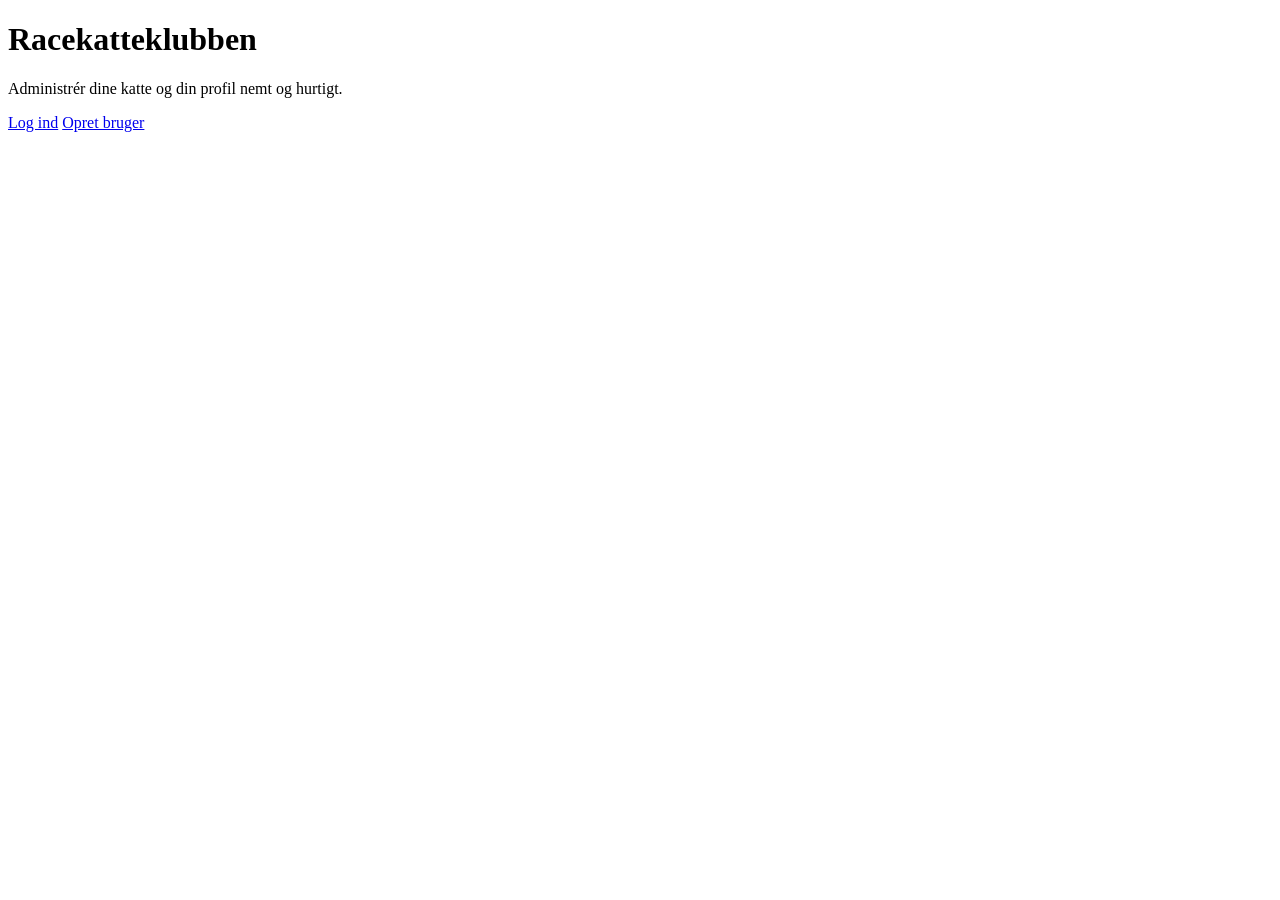
<file: src/main/resources/templates/index.html>
<!DOCTYPE html>
<html lang="da">
<head>
    <meta charset="UTF-8">
    <title>Racekatteklubben</title>
    <link rel="stylesheet" th:href="@{/index.css}">
    <link rel="stylesheet" th:href="@{/universal.css}">
</head>

<body>

<div class="container">
    <h1>Racekatteklubben</h1>
    <p>Administrér dine katte og din profil nemt og hurtigt.</p>

    <div class="buttons">
        <a href="/login">Log ind</a>
        <a href="/createMember" class="secondary">Opret bruger</a>
    </div>
</div>

</body>
</html>
</file>
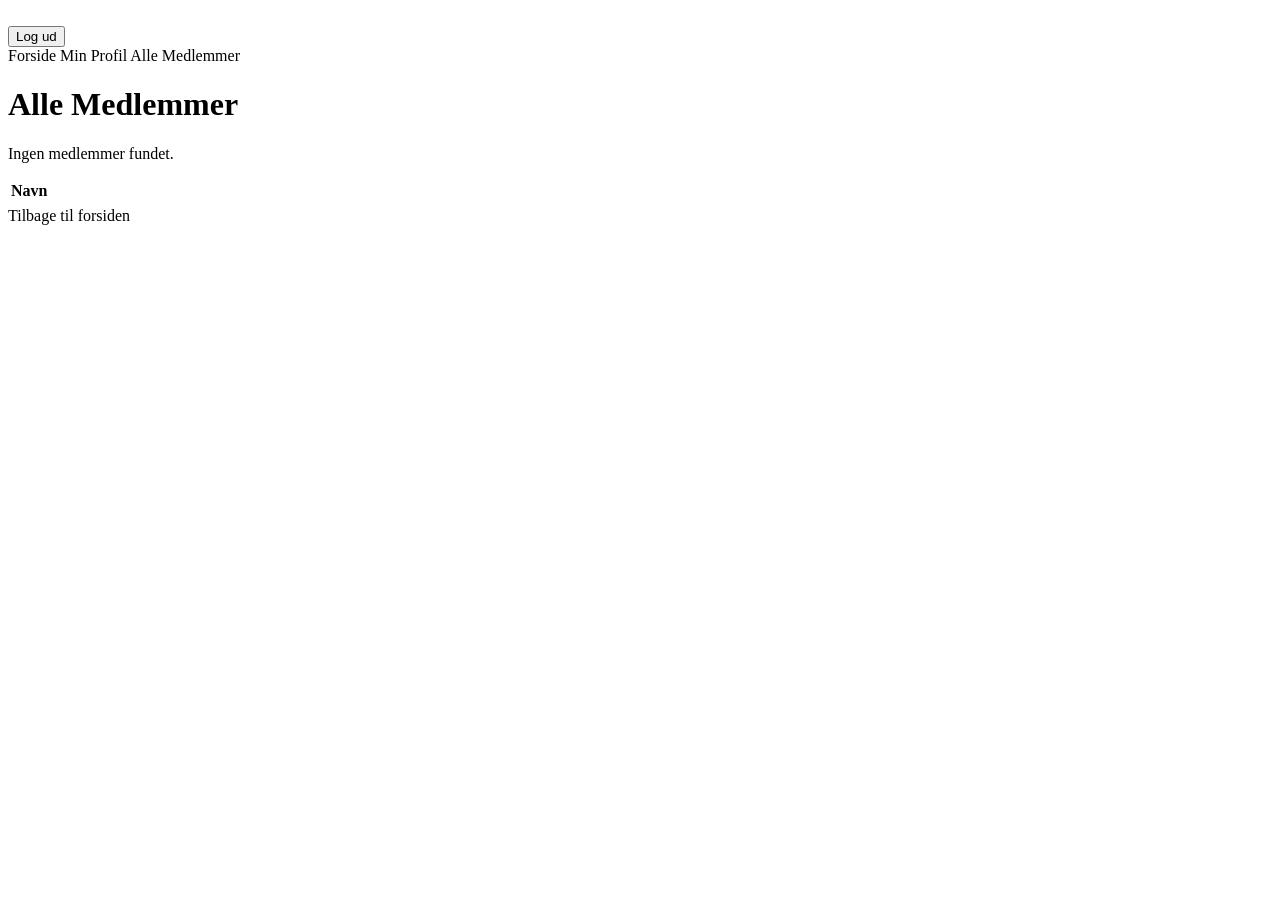
<file: src/main/resources/templates/allMembers.html>
<!DOCTYPE html>
<html lang="en">
<head>
    <link rel="stylesheet" th:href="@{/universal.css}">
    <meta charset="UTF-8">
    <title>Se alle medlemer</title>
</head>
<body>
<div class="header">
    <span style="color: white; font-weight: bold;">Racekatteklubben</span>
    <div class="header-right">
        <form th:action="@{/logout}" method="post">
            <button type="submit">Log ud</button>
        </form>
    </div>
</div>

<div class="menu">
    <a th:href="@{/homePageLoginTrue}">Forside</a>
    <a th:href="@{/profile}">Min Profil</a>
    <a th:href="@{/allMembers}">Alle Medlemmer</a>
</div>

<div class="container">
    <h1>Alle Medlemmer</h1>
    <p th:if="${allMembers.isEmpty()}">Ingen medlemmer fundet.</p>

    <div class="table-responsive" th:if="${!allMembers.isEmpty()}">
        <table>
            <thead>
                <tr>
                    <th>Navn</th>
                </tr>
            </thead>
            <tbody>
                <tr th:each="member : ${allMembers}">
                    <td th:text="${member.name}"></td>
                </tr>
            </tbody>
        </table>
    </div>

    <div class="links">
        <a th:href="@{/homePageLoginTrue}">Tilbage til forsiden</a>
    </div>
</div>

</body>
</html>
</file>
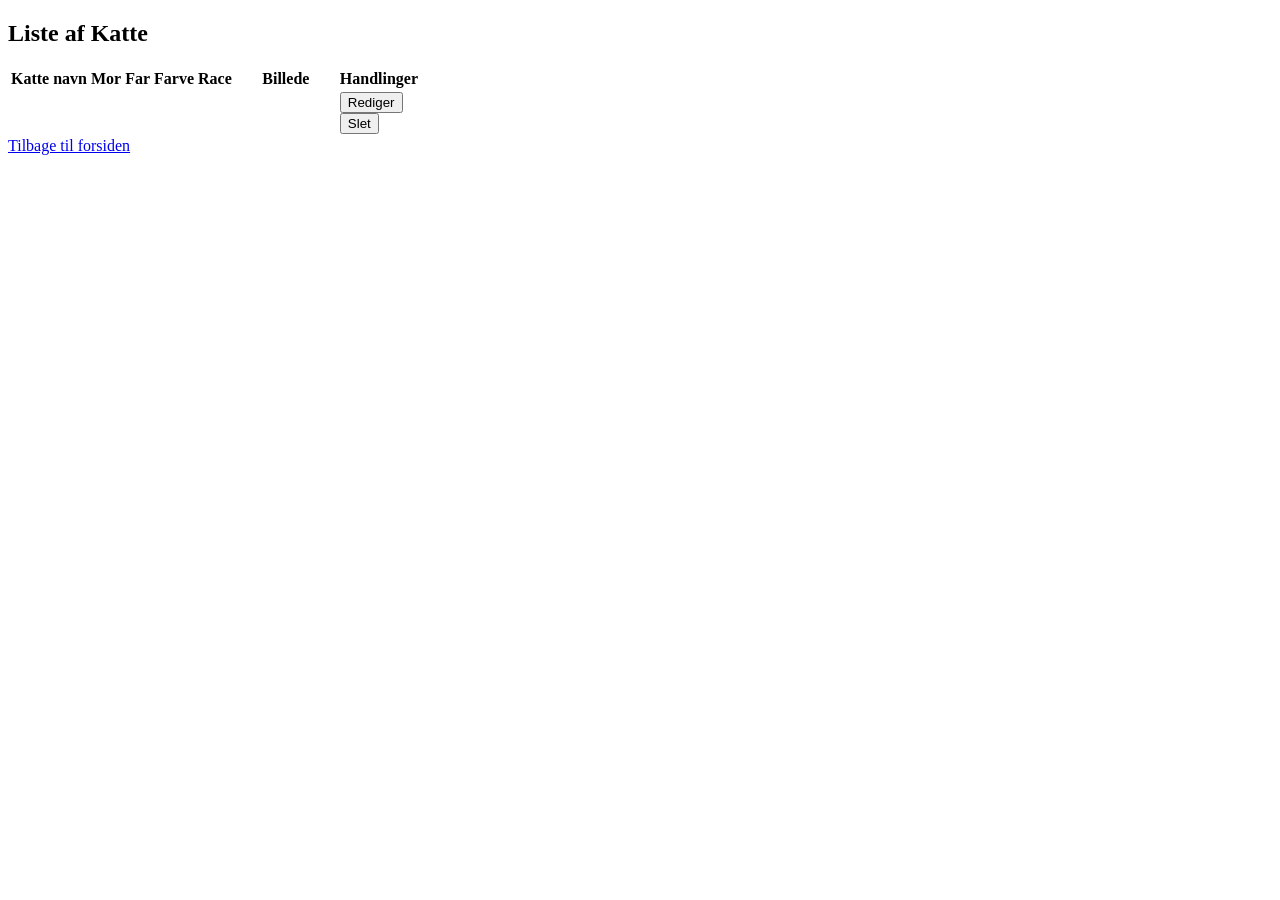
<file: src/main/resources/templates/catPage.html>
<!DOCTYPE html>
<html lang="en">
<head>
    <link rel="stylesheet" th:href="@{/universal.css}">
    <meta charset="UTF-8">
    <title>Se alle dine katte</title>
</head>

<!DOCTYPE html>
<html lang="da" xmlns:th="http://www.thymeleaf.org">
<head>
    <meta charset="UTF-8">
    <title>Liste af Katte – Racekatteklubben</title>
    <link rel="stylesheet" th:href="@{/universal.css}">
</head>
<body>

<div class="container">
    <h2>Liste af Katte</h2>

    <table>
        <thead>
        <tr>
            <th>Katte navn</th>
            <th>Mor</th>
            <th>Far</th>
            <th>Farve</th>
            <th>Race</th>
            <th>Billede</th>
            <th>Handlinger</th>
        </tr>
        </thead>
        <tbody>
        <tr th:each="cat : ${cats}">
            <td th:text="${cat.name}"></td>
            <td th:text="${cat.mom}"></td>
            <td th:text="${cat.dad}"></td>
            <td th:text="${cat.color}"></td>
            <td th:text="${cat.race}"></td>

            <td>
                <img th:src="@{'/catImage/' + ${cat.catId}}" width="100"/>
            </td>

            <td>
                <form th:action="@{/updateCat}" method="get">
                    <input type="hidden" name="catId" th:value="${cat.catId}">
                    <button type="submit">Rediger</button>
                </form>

                <form th:action="@{/deleteCat}" method="post">
                    <input type="hidden" name="catId" th:value="${cat.catId}">
                    <button type="submit">Slet</button>
                </form>
            </td>

        </tr>
        </tbody>
    </table>

    <div class="links">
        <a href="/">Tilbage til forsiden</a>
    </div>
</div>

</body>
</html>
</file>
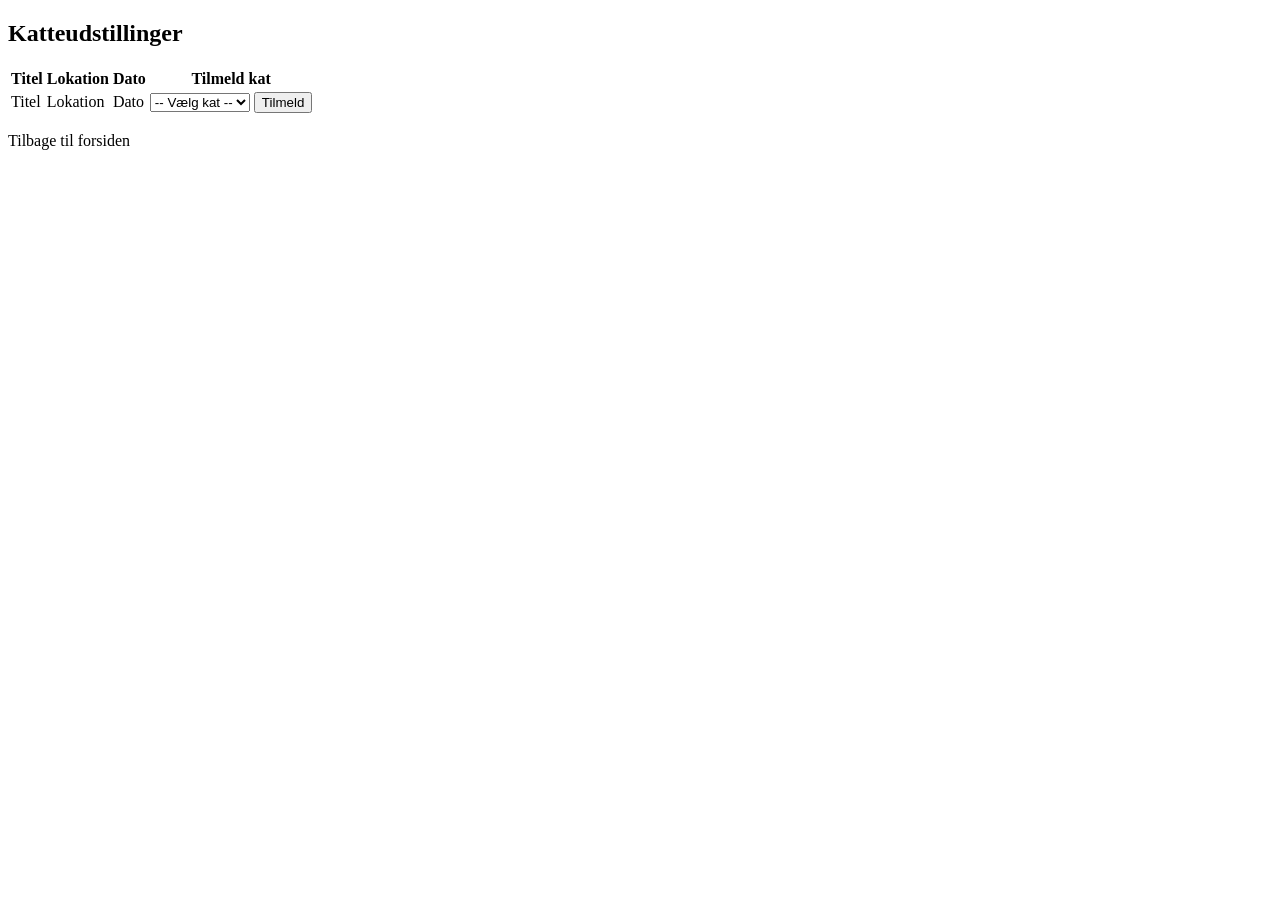
<file: src/main/resources/templates/catShows.html>
<!DOCTYPE html>
<html lang="en">
<head>
    <meta charset="UTF-8">
    <title>Katteudstillinger – Racekatteklubben</title>
    <link rel="stylesheet" th:href="@{/universal.css}">
</head>
<body>

<div class="container">
    <h2>Katteudstillinger</h2>



    <div>
        <table>
            <thead>
            <tr>
                <th>Titel</th>
                <th>Lokation</th>
                <th>Dato</th>
                <th>Tilmeld kat</th>
            </tr>
            </thead>
            <tbody>
            <tr th:each="catShow : ${catShows}">
                <td th:text="${catShow.title}">Titel</td>
                <td th:text="${catShow.location}">Lokation</td>
                <td th:text="${catShow.date}">Dato</td>
                <td>
                    <form th:action="@{/registerCatToShow}" method="post" class="show-register-form">
                        <input type="hidden" name="catShowId" th:value="${catShow.catShowId}">

                        <select name="catId" required>
                            <option value="">-- Vælg kat --</option>
                            <option th:each="cat : ${cats}"
                                    th:value="${cat.catId}"
                                    th:text="${cat.name}">
                            </option>
                        </select>
                        <button type="submit">Tilmeld</button>
                    </form>
                </td>
            </tr>
            </tbody>
        </table>
    </div>


    <div class="links">
        <p><a th:href="@{/}">Tilbage til forsiden</a></p>
    </div>
</div>

</body>
</html>
</file>
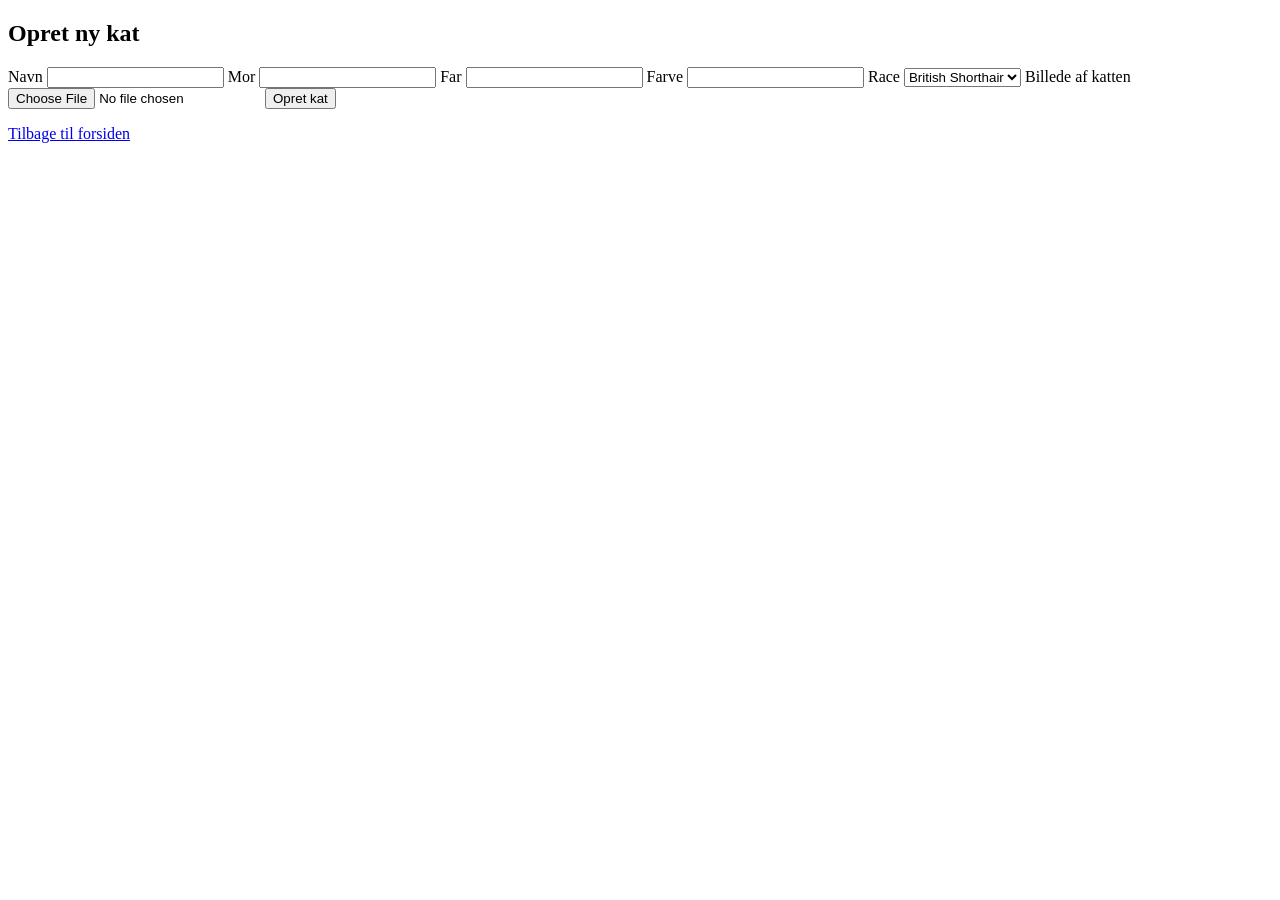
<file: src/main/resources/templates/createCat.html>
<!DOCTYPE html>
<html lang="da" xmlns:th="http://www.thymeleaf.org">
<head>
    <meta charset="UTF-8">
    <title>Opret kat – Racekatteklubben</title>
    <link rel="stylesheet" th:href="@{/universal.css}">
</head>
<body>

<div class="container">
    <h2>Opret ny kat</h2>

    <form th:action="@{/createCat}" th:object="${cat}" method="post" enctype="multipart/form-data">

        <label for="name">Navn</label>
        <input type="text" id="name" th:field="*{name}" required>

        <label for="mom">Mor</label>
        <input type="text" id="mom" th:field="*{mom}" required>

        <label for="dad">Far</label>
        <input type="text" id="dad" th:field="*{dad}" required>

        <label for="color">Farve</label>
        <input type="text" id="color" th:field="*{color}" required>

        <label for="race">Race</label>
        <select id="race" th:field="*{race}" required>
            <option th:value="BRITISH_SHORTHAIR">British Shorthair</option>
            <option th:value="MAINE_COON">Maine Coon</option>
            <option th:value="NORSK_SKOVKAT">Norsk Skovkat</option>
        </select>

        <label for="image">Billede af katten</label>
        <input type="file" id="image" name="imageFile" accept="image/*">

        <button type="submit">Opret kat</button>
        <div th:if="${error}" class="error" th:text="${error}"></div>
    </form>

    <div class="links">
        <p>
            <a href="/">Tilbage til forsiden</a>
        </p>
    </div>
</div>

</body>
</html>
</file>
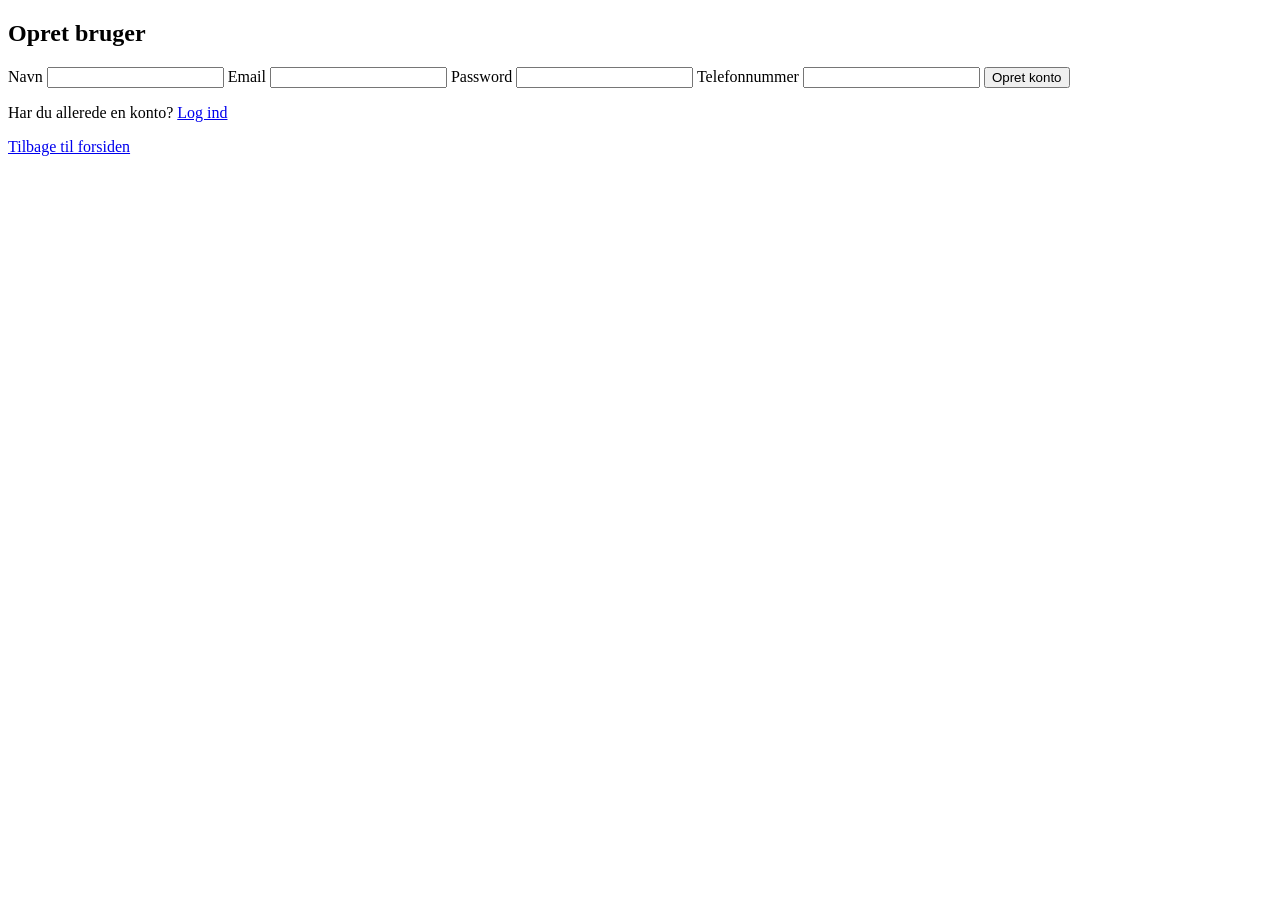
<file: src/main/resources/templates/createMember.html>
<!DOCTYPE html>
<html lang="da" xmlns:th="http://www.thymeleaf.org">
<head>
    <meta charset="UTF-8">
    <title>Opret bruger – Racekatteklubben</title>
    <link rel="stylesheet" th:href="@{/universal.css}">
</head>

<body>

<div class="container">
    <h2>Opret bruger</h2>

    <form th:action="@{/createMember}" th:object="${member}" method="post">

        <label>Navn</label>
        <input type="text" th:field="*{name}" required>

        <label>Email</label>
        <input type="email" th:field="*{email}" required>

        <label>Password</label>
        <input type="password" th:field="*{password}" required>

        <label>Telefonnummer</label>
        <input type="tel" th:field="*{phoneNumber}" required>

        <button type="submit">Opret konto</button>

        <div th:if="${error}" class="error" th:text="${error}"></div>
    </form>

    <div class="links">
        <p>
            Har du allerede en konto?
            <a href="/login">Log ind</a>
        </p>
        <p>
            <a href="/">Tilbage til forsiden</a>
        </p>
    </div>
</div>

</body>
</html>
</file>
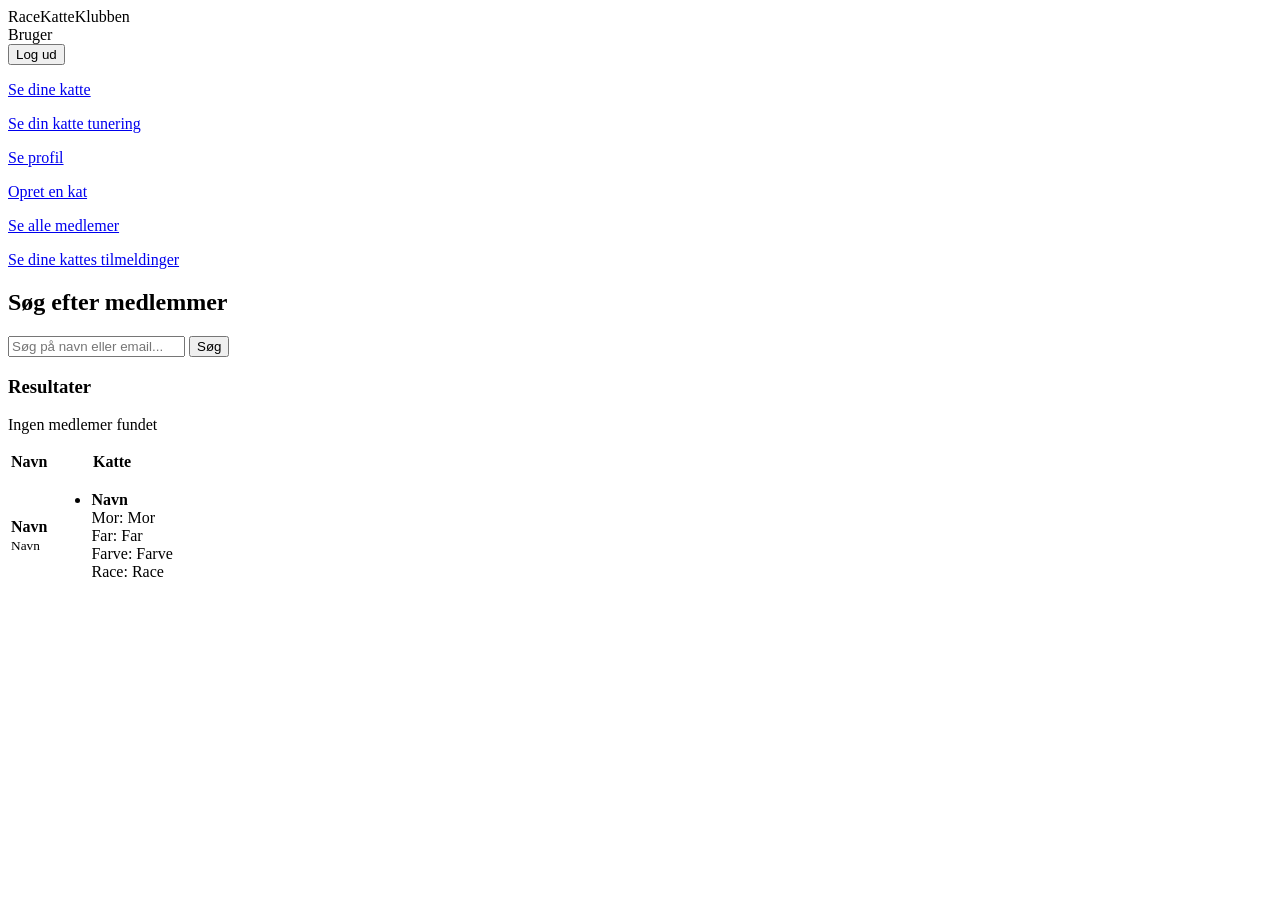
<file: src/main/resources/templates/homePageLoginTrue.html>
<!DOCTYPE html>
<html lang="da" xmlns:th="http://www.thymeleaf.org">

<head>
    <link rel="stylesheet" th:href="@{/universal.css}">
    <meta charset="UTF-8">
    <title>RaceKatteklubben</title>

</head>

<body>

<div class="header">
    <div class="header-left">
        RaceKatteKlubben
    </div>

    <div class="header-right">
        <span th:text="${member.email}">Bruger</span>

        <form th:action="@{logout}" method="post" class="logout-btn">
            <button type="submit">Log ud</button>
        </form>
    </div>
</div>

<div class="menu">

    <p><a href="/catPage">Se dine katte</a></p>
    <p><a href="/catShows">Se din katte tunering</a></p>
    <p><a href="/profile">Se profil</a></p>
    <p><a href="/createCat">Opret en kat</a></p>
    <p><a href="/allMembers">Se alle medlemer</a></p>
    <p><a href="/registered">Se dine kattes tilmeldinger</a></p>

</div>

<div class="container">
    <h2>Søg efter medlemmer</h2>
    <form th:action="@{/memberSearch}" method="get">
        <input type="text" name="query" placeholder="Søg på navn eller email..." required />
        <button type="submit">Søg</button>
    </form>

    <div th:if="${results != null}">
        <h3 th:if="${!results.isEmpty()}">Resultater</h3>
        <p th:if="${results.isEmpty()}">Ingen medlemer fundet</p>

        <table th:if="${!results.isEmpty()}">
            <thead>
                <tr>
                    <th>Navn</th>
                    <th>Katte</th>
                </tr>
            </thead>
            <tbody>
                <tr th:each="member : ${results}">
                    <td>
                        <strong th:text="${member.name}">Navn</strong><br>
                        <small th:text="${member.email}">Navn</small>
                    </td>
                    <td>
                        <ul th:if="${member.cats != null and !member.cats.isEmpty()}">
                            <li th:each="cat : ${member.cats}">
                                <strong th:text="${cat.name}">Navn</strong><br>
                                Mor: <span th:text="${cat.mom}">Mor</span><br>
                                Far: <span th:text="${cat.dad}">Far</span><br>
                                Farve: <span th:text="${cat.color}">Farve</span><br>
                                Race: <span th:text="${cat.race}">Race</span><br>
                            </li>
                        </ul>
                    </td>
                </tr>
            </tbody>
        </table>
    </div>
</div>

</body>
</html>
</file>
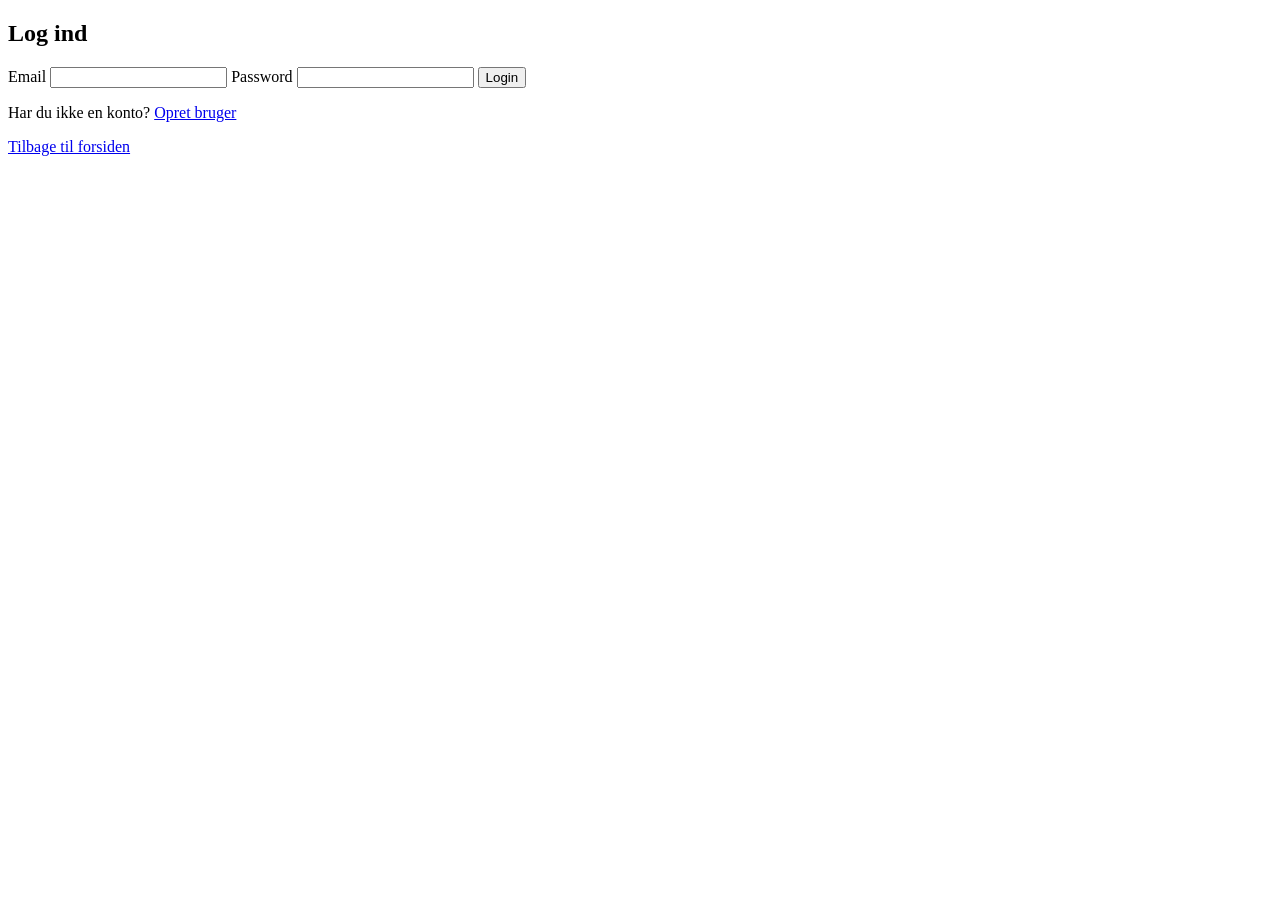
<file: src/main/resources/templates/login.html>
<!DOCTYPE html>
<html lang="da">
<head>
    <meta charset="UTF-8">
    <title>Login – Racekatteklubben</title>
    <link rel="stylesheet" th:href="@{/universal.css}">
</head>

<body>

<div class="container">
    <h2>Log ind</h2>

    <form th:action="@{/login}" method="post" th:object="${loginForm}" th:field="*{email}" required>

        <label>Email </label>
        <input type=email th:field="*{email}">

        <label>Password</label>
        <input type="password" th:field="*{password}" required>

        <button type="submit">Login</button>

        <div th:if="${error}" class="error" th:text="${error}"></div>
    </form>

    <div class="links">
        <p>
            Har du ikke en konto?
            <a href="/createMember">Opret bruger</a>
        </p>
        <p>
            <a href="/">Tilbage til forsiden</a>
        </p>
    </div>
</div>

</body>
</html>
</file>
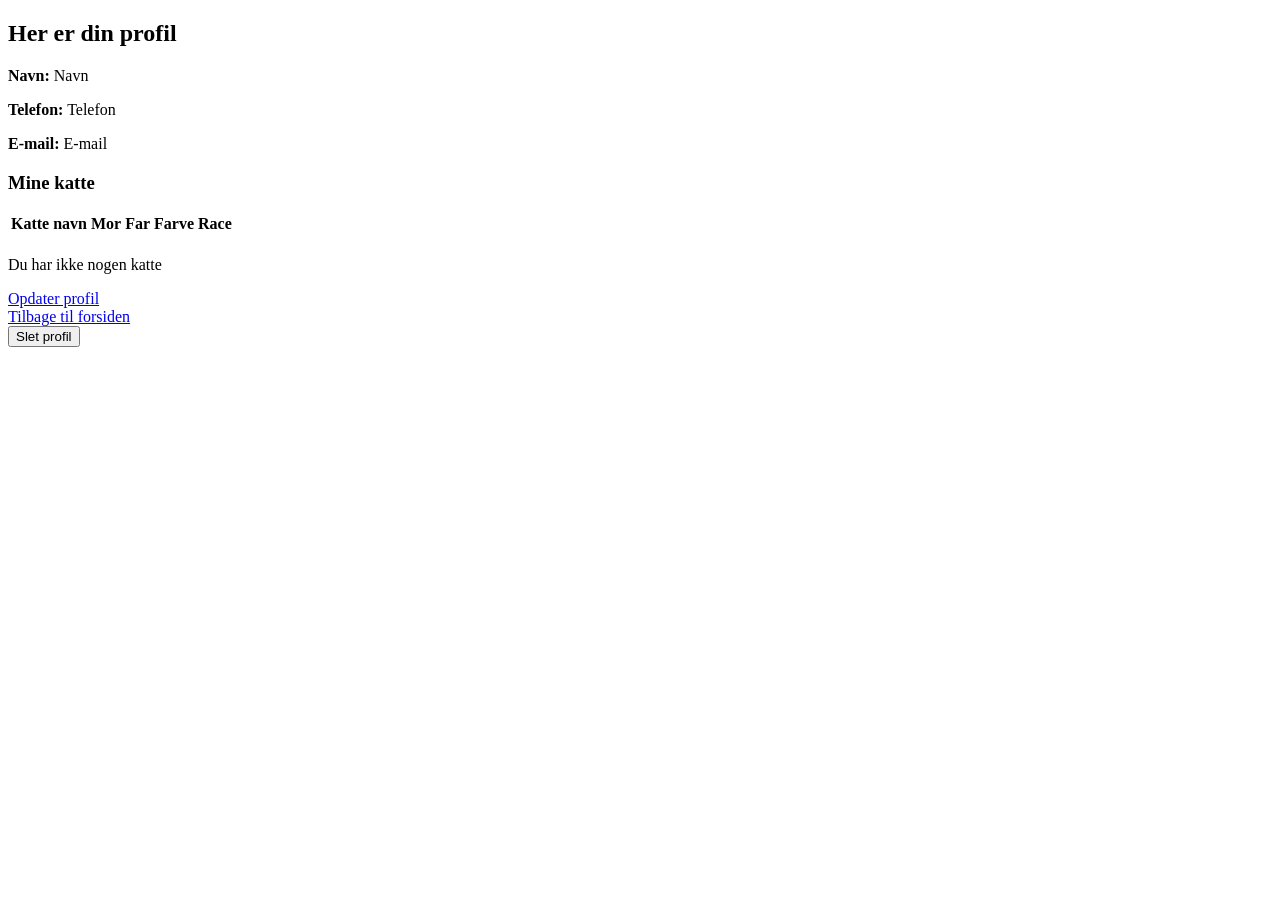
<file: src/main/resources/templates/profile.html>
<!DOCTYPE html>
<html lang="da" xmlns:th="http://www.thymeleaf.org">
<head>
    <meta charset="UTF-8">
    <title>Se din profil – Racekatteklubben</title>
    <link rel="stylesheet" th:href="@{/universal.css}">
</head>
<body>

<div class="container">
    <h2>Her er din profil</h2>

    <div>
        <p><strong>Navn:</strong> <span th:text="${session.member.name}">Navn</span></p>
        <p><strong>Telefon:</strong> <span th:text="${session.member.phoneNumber}">Telefon</span></p>
        <p><strong>E-mail:</strong> <span th:text="${session.member.email}">E-mail</span></p>
    </div>

    <h3>Mine katte</h3>
    <div>
        <table>
            <thead>
            <tr>
                <th>Katte navn</th>
                <th>Mor</th>
                <th>Far</th>
                <th>Farve</th>
                <th>Race</th>
            </tr>
            </thead>
            <tbody>
            <tr th:each="cat : ${cats}">
                <td th:text="${cat.name}"></td>
                <td th:text="${cat.mom}"></td>
                <td th:text="${cat.dad}"></td>
                <td th:text="${cat.color}"></td>
                <td th:text="${cat.race}"></td>
            </tr>
            </tbody>
        </table>
    </div>

    <div th:unless="${cats != null and !cats.isEmpty()}">
        <p>Du har ikke nogen katte</p>
    </div>

    <div class="links">
        <a href="/updateMember">Opdater profil</a>
        <br>
        <a href="/">Tilbage til forsiden</a>

        <form th:action="@{/deleteMember}" th:object="${member}" method="post">
            <button type="submit">Slet profil</button>
            <div th:if="${error}" class="error" th:text="${error}"></div>
            </form>

    </div>
</div>

</body>
</html>
</file>
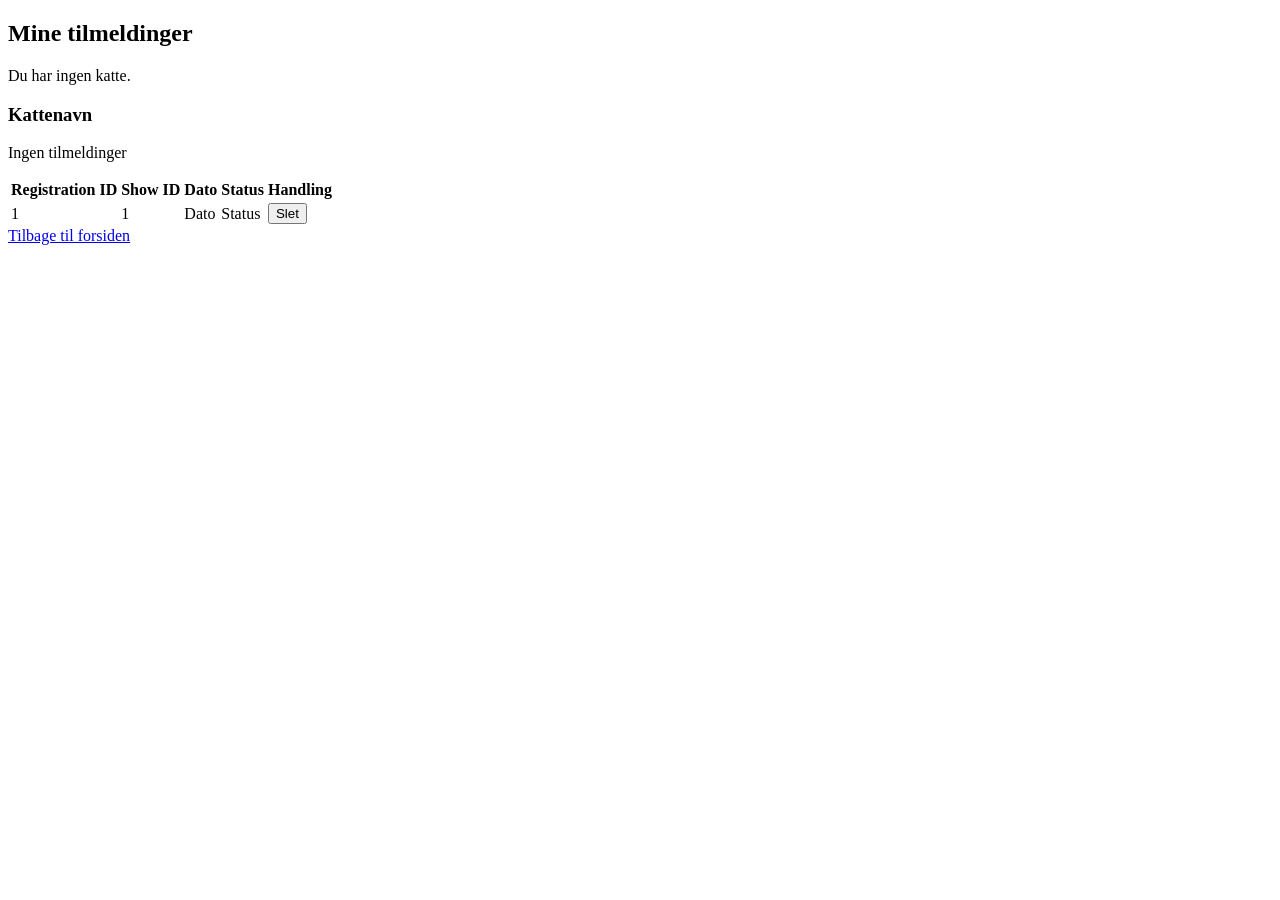
<file: src/main/resources/templates/registered.html>
<!DOCTYPE html>
<html lang="en">
<head>
    <meta charset="UTF-8">
    <title>Tilmeldte katte</title>
    <link rel="stylesheet" th:href="@{/universal.css}">
</head>
<body>

<div class="container">
    <h2>Mine tilmeldinger</h2>

    <div th:if="${#lists.isEmpty(cats)}">
        <p>Du har ingen katte.</p>
    </div>

    <div th:each="cat : ${cats}" class="cat-block">
        <h3 th:text="${cat.name}">Kattenavn</h3>

        <!-- Hent registreringer for denne kat -->
        <div th:with="registrations=${@catShowRegistrationService.findRegistrationsByCatId(cat.catId)}">

            <div th:if="${#lists.isEmpty(registrations)}">
                <p>Ingen tilmeldinger</p>
            </div>

            <table th:if="${not #lists.isEmpty(registrations)}">
                <thead>
                <tr>
                    <th>Registration ID</th>
                    <th>Show ID</th>
                    <th>Dato</th>
                    <th>Status</th>
                    <th>Handling</th>
                </tr>
                </thead>
                <tbody>
                <tr th:each="registration : ${registrations}">
                    <td th:text="${registration.registrationId}">1</td>
                    <td th:text="${registration.catShowId}">1</td>
                    <td th:text="${registration.registrationDate}">Dato</td>
                    <td th:text="${registration.status}">Status</td>
                    <td>
                        <form th:action="@{/deleteRegistration}" method="post">
                            <input type="hidden" name="registrationId"
                                   th:value="${registration.registrationId}">
                            <button type="submit">Slet</button>
                        </form>
                    </td>
                </tr>
                </tbody>
            </table>

        </div>
    </div>

    <div class="links">
        <a href="/">Tilbage til forsiden</a>
    </div>
</div>

</body>
</html>
</file>
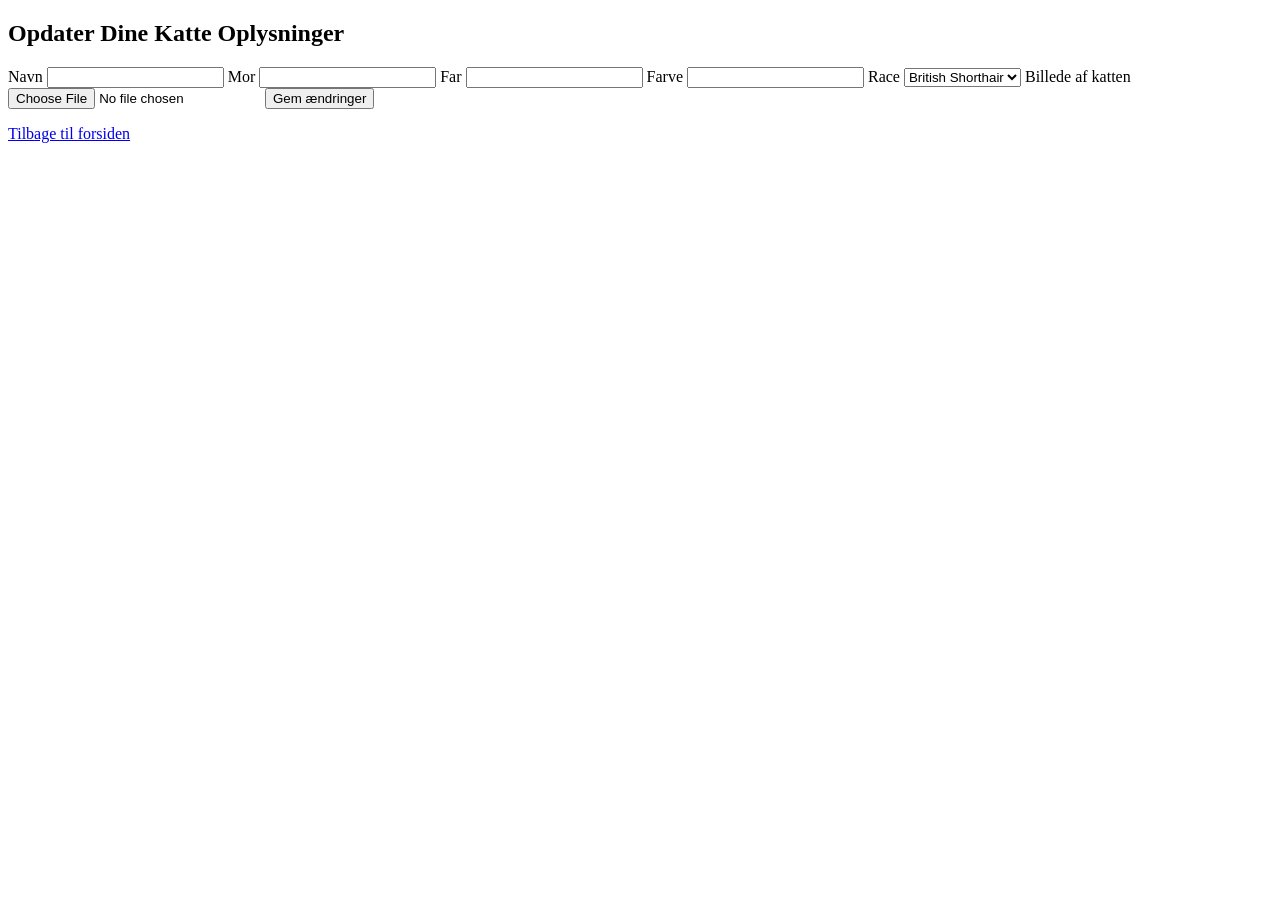
<file: src/main/resources/templates/updateCat.html>
<!DOCTYPE html>
<html lang="da" xmlns:th="http://www.thymeleaf.org">
<head>
    <meta charset="UTF-8">
    <title>Opdater – Racekatteklubben</title>
    <link rel="stylesheet" th:href="@{/universal.css}">
</head>
<body>

<div class="container">
    <h2>Opdater Dine Katte Oplysninger</h2>

    <form th:action="@{/updateCat}" th:object="${cat}" method="post" enctype="multipart/form-data">
        <input type="hidden" th:field="*{catId}" />

        <label for="name">Navn</label>
        <input type="text" id="name" th:field="*{name}" required>

        <label for="mom">Mor</label>
        <input type="text" id="mom" th:field="*{mom}" required>

        <label for="dad">Far</label>
        <input type="text" id="dad" th:field="*{dad}" required>

        <label for="color">Farve</label>
        <input type="text" id="color" th:field="*{color}" required>

        <label for="race">Race</label>
        <select id="race" th:field="*{race}" required>
            <option th:value="BRITISH_SHORTHAIR">British Shorthair</option>
            <option th:value="MAINE_COON">Maine Coon</option>
            <option th:value="NORSK_SKOVKAT">Norsk Skovkat</option>
        </select>

        <label for="image">Billede af katten</label>
        <input type="file" id="image" name="imageFile" accept="image/*">

        <button type="submit">Gem ændringer</button>
        <div th:if="${error}" class="error" th:text="${error}"></div>
    </form>

    <div class="links">
        <p>
            <a href="/">Tilbage til forsiden</a>
        </p>
    </div>
</div>

</body>
</html>
</file>
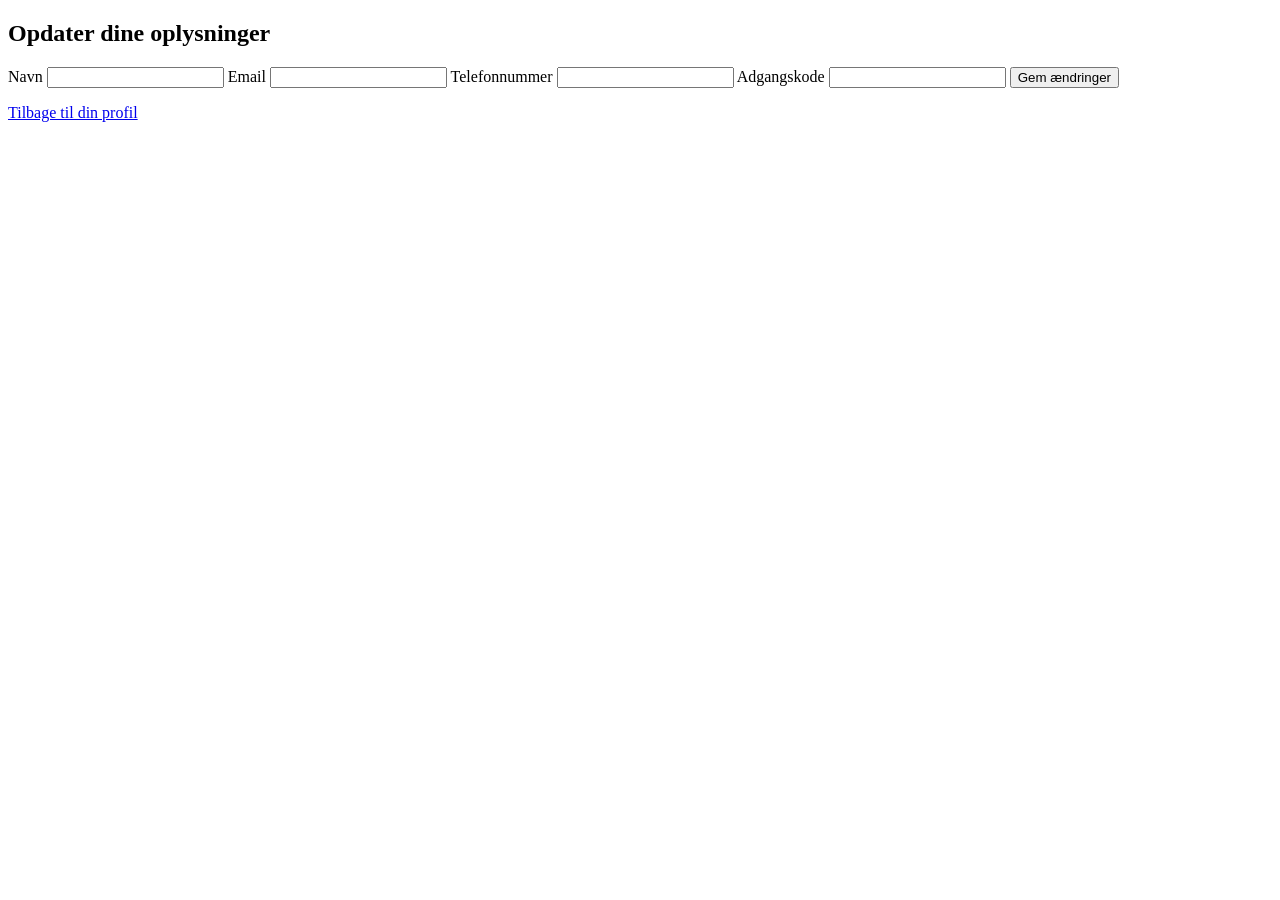
<file: src/main/resources/templates/updateMember.html>
<!DOCTYPE html>
<html lang="da" xmlns:th="http://www.thymeleaf.org">
<head>
    <meta charset="UTF-8">
    <title>Opdater medlem – Racekatteklubben</title>
    <link rel="stylesheet" th:href="@{/universal.css}">
</head>
<body>

<div class="container">
    <h2>Opdater dine oplysninger</h2>

    <p th:if="${errorMessage}" th:text="${errorMessage}" class="error"></p>

    <form th:action="@{/updateMember}" th:object="${member}" method="post">

        <label for="name">Navn</label>
        <input type="text" id="name" th:field="*{name}" required>

        <label for="email">Email</label>
        <input type="email" id="email" th:field="*{email}" required>

        <label for="phoneNumber">Telefonnummer</label>
        <input type="tel" id="phoneNumber" th:field="*{phoneNumber}" required>

        <label for="password">Adgangskode</label>
        <input type="password" id="password" th:field="*{password}" required>

        <button type="submit">Gem ændringer</button>

        <div th:if="${error}" class="error" th:text="${error}"></div>
    </form>

    <div class="links">
        <p>
            <a href="/profile">Tilbage til din profil</a>
        </p>
    </div>
</div>

</body>
</html>
</file>
